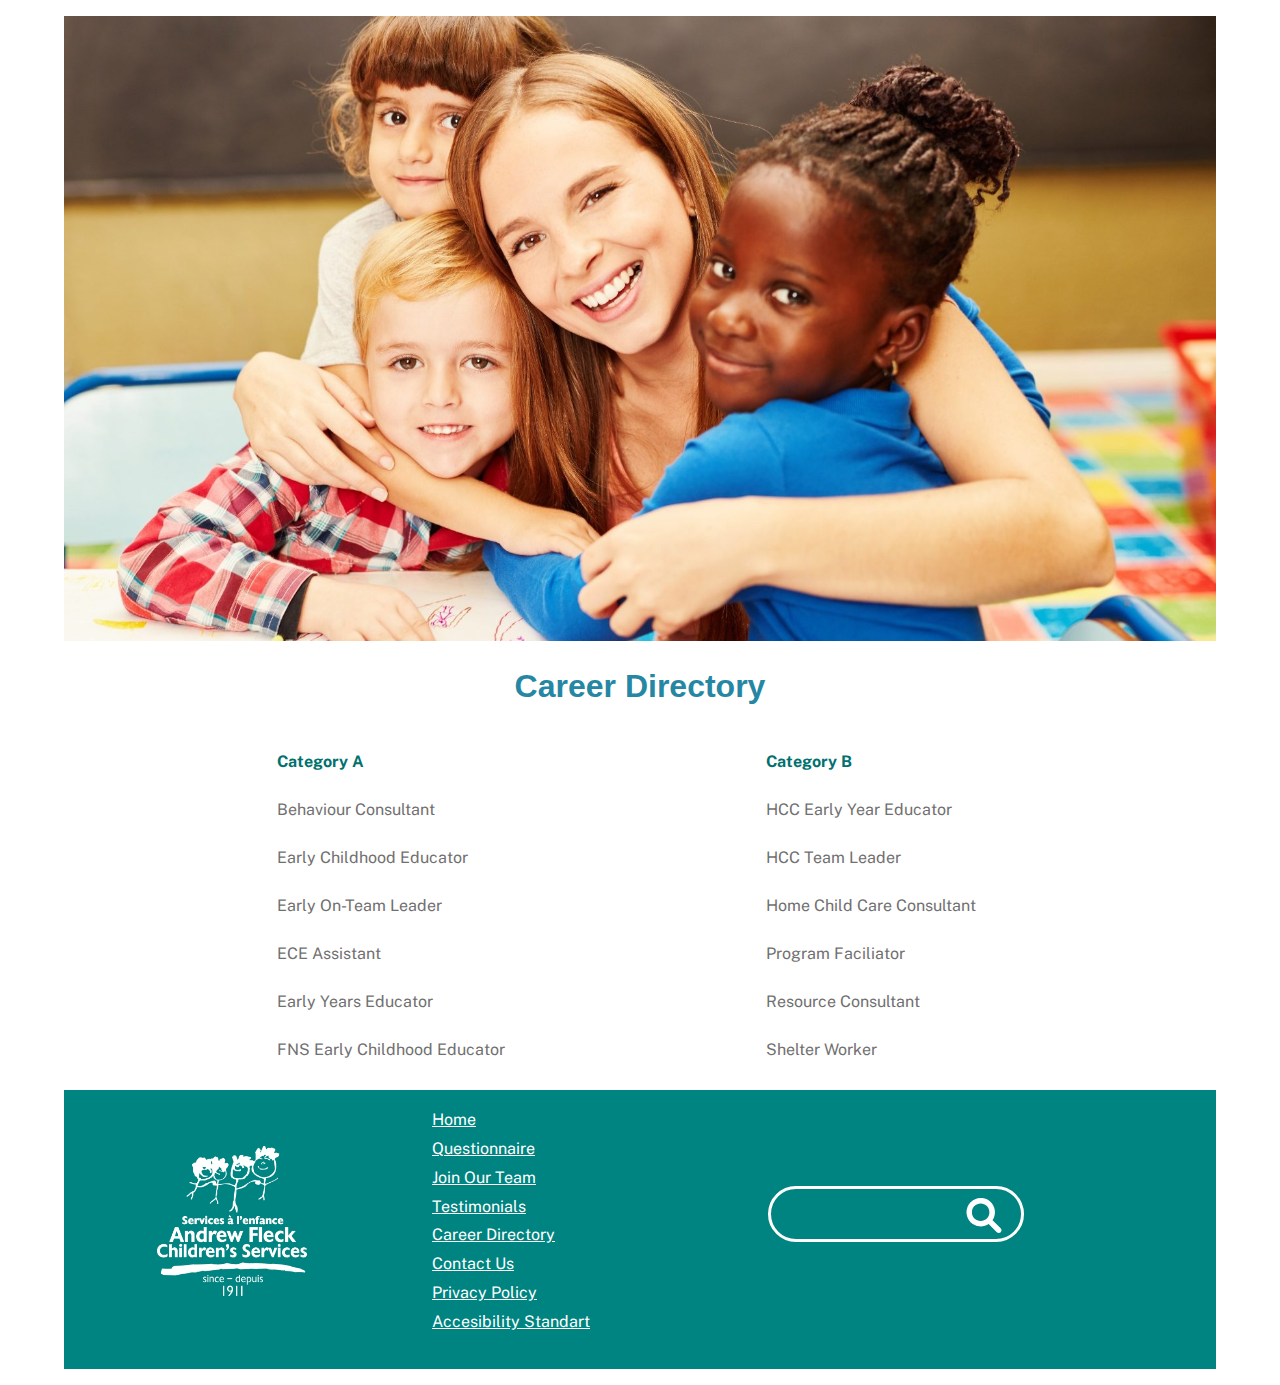
<file: Code/html/career-directory.html>
<!DOCTYPE html>
<html lang="en">
  <head>
    <meta charset="UTF-8" />
    <meta http-equiv="X-UA-Compatible" content="IE=edge" />
    <meta name="viewport" content="width=device-width, initial-scale=1.0" />
    <title>Main Page</title>
    <!-- linking Google font -->
    <link rel="preconnect" href="https://fonts.googleapis.com" />
    <link rel="preconnect" href="https://fonts.gstatic.com" crossorigin />
    <link
      href="https://fonts.googleapis.com/css2?family=Public+Sans:wght@400;700&display=swap"
      rel="stylesheet"
    />

    <!--linking stylesheet -->
    <link rel="stylesheet" href="../css/style.css" />
  </head>
  <body class="main-wrapper">
    <header>
      <img class="header-image" src="../assets/images/header-image.jpeg" />
    </header>
    <main>
        <h1>Career Directory</h1>
        <section class="career">
      <ul>
      <li class="green"><strong>Category A</strong></li>   
      <li>Behaviour Consultant</li>
      <li>Early Childhood Educator</li>
      <li>Early On-Team Leader</li>
      <li>ECE Assistant</li>
      <li>Early Years Educator</li>
      <li>FNS Early Childhood Educator</li>
      </ul>

      <ul>
        <li class="green"><strong>Category B</strong></li>   
        <li>HCC Early Year Educator</li>
        <li>HCC Team Leader</li>
        <li>Home Child Care Consultant</li>
        <li>Program Faciliator</li>
        <li>Resource Consultant</li>
        <li>Shelter Worker</li>
        </ul>
        
    </section>

    </main>
    <footer>
        <img class="logo" src="../assets/images/logo/logo1.png">
        <ul>
            <li><a href="#">Home</a></li>
            <li><a href="#">Questionnaire</a></li>
            <li><a href="#">Join Our Team</a></li>
            <li><a href="#">Testimonials</a></li>
            <li><a href="#">Career Directory</a></li>
            <li><a href="#">Contact Us</a></li>
            <li><a href="#">Privacy Policy</a></li>
            <li><a href="#">Accesibility Standart</a></li>
        </ul>
        <div class="search"><img src="../assets/images/icon/magnifying-glass-solid.svg" alt=""></div>
        </footer>
  </body>
</html>
</file>
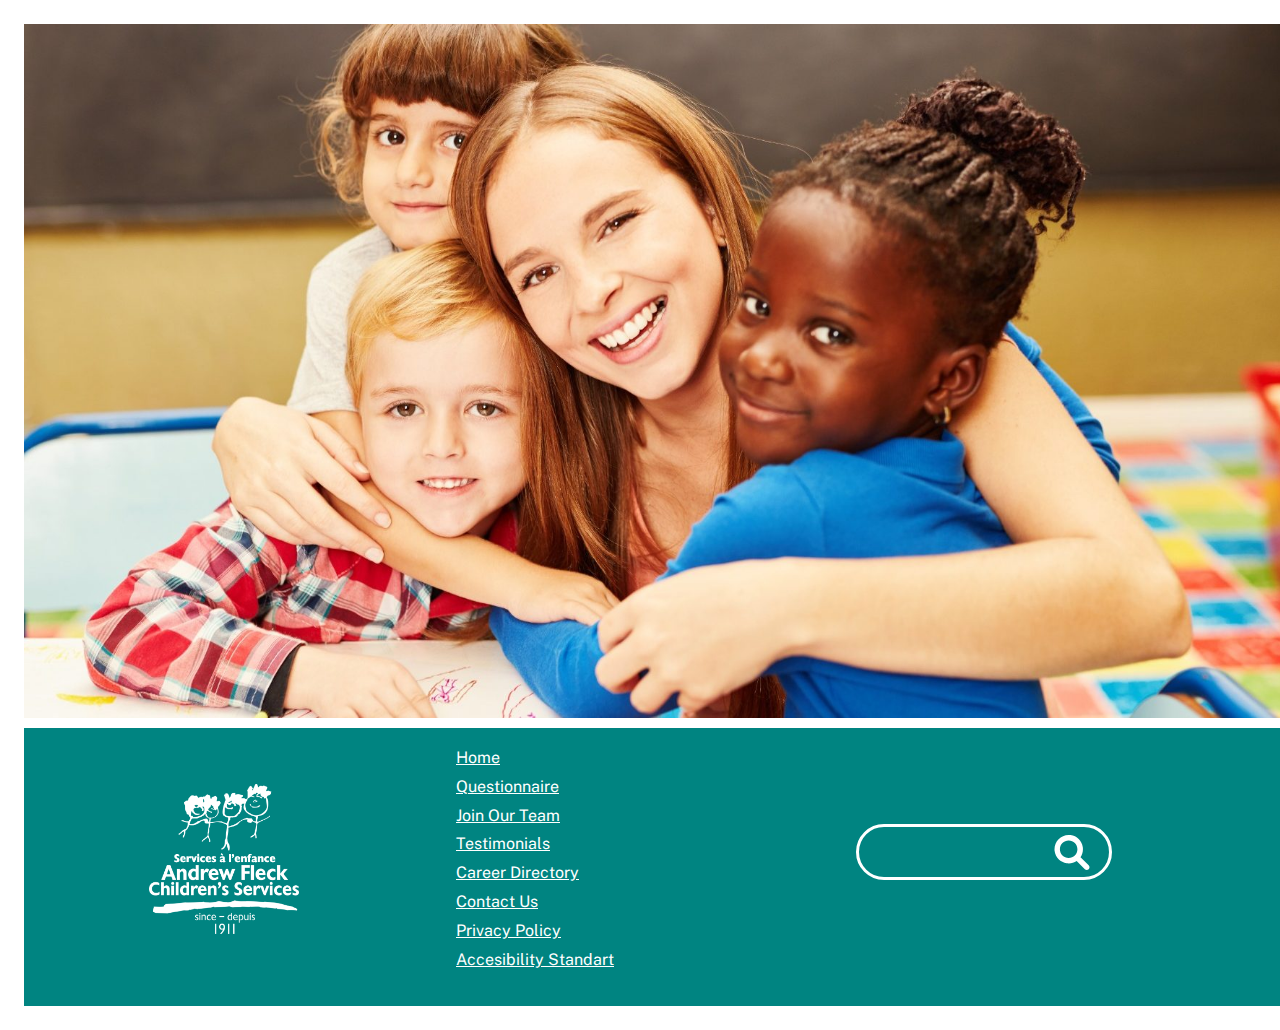
<file: Code/html/footer.html>
<!DOCTYPE html>
<html lang="en">
  <head>
    <meta charset="UTF-8" />
    <meta http-equiv="X-UA-Compatible" content="IE=edge" />
    <meta name="viewport" content="width=device-width, initial-scale=1.0" />
    <title>Footer</title>
    <!-- linking Google font -->
    <link rel="preconnect" href="https://fonts.googleapis.com" />
    <link rel="preconnect" href="https://fonts.gstatic.com" crossorigin />
    <link
      href="https://fonts.googleapis.com/css2?family=Public+Sans:wght@400;700&display=swap"
      rel="stylesheet"
    />

    <!--linking stylesheet -->
    <link rel="stylesheet" href="../css/style.css" />
  </head>
  <body>
    <header>
      <img class="header-image" src="../assets/images/header-image.jpeg" />
    </header>
    <main> </main>
    <footer>
    <img class="logo" src="../assets/images/logo/logo1.png">
    <ul>
        <li><a href="#">Home</a></li>
        <li><a href="#">Questionnaire</a></li>
        <li><a href="#">Join Our Team</a></li>
        <li><a href="#">Testimonials</a></li>
        <li><a href="#">Career Directory</a></li>
        <li><a href="#">Contact Us</a></li>
        <li><a href="#">Privacy Policy</a></li>
        <li><a href="#">Accesibility Standart</a></li>
    </ul>
    <div class="search"><img src="../assets/images/icon/magnifying-glass-solid.svg" alt=""></div>
    </footer>
    </body>
</html>
</file>
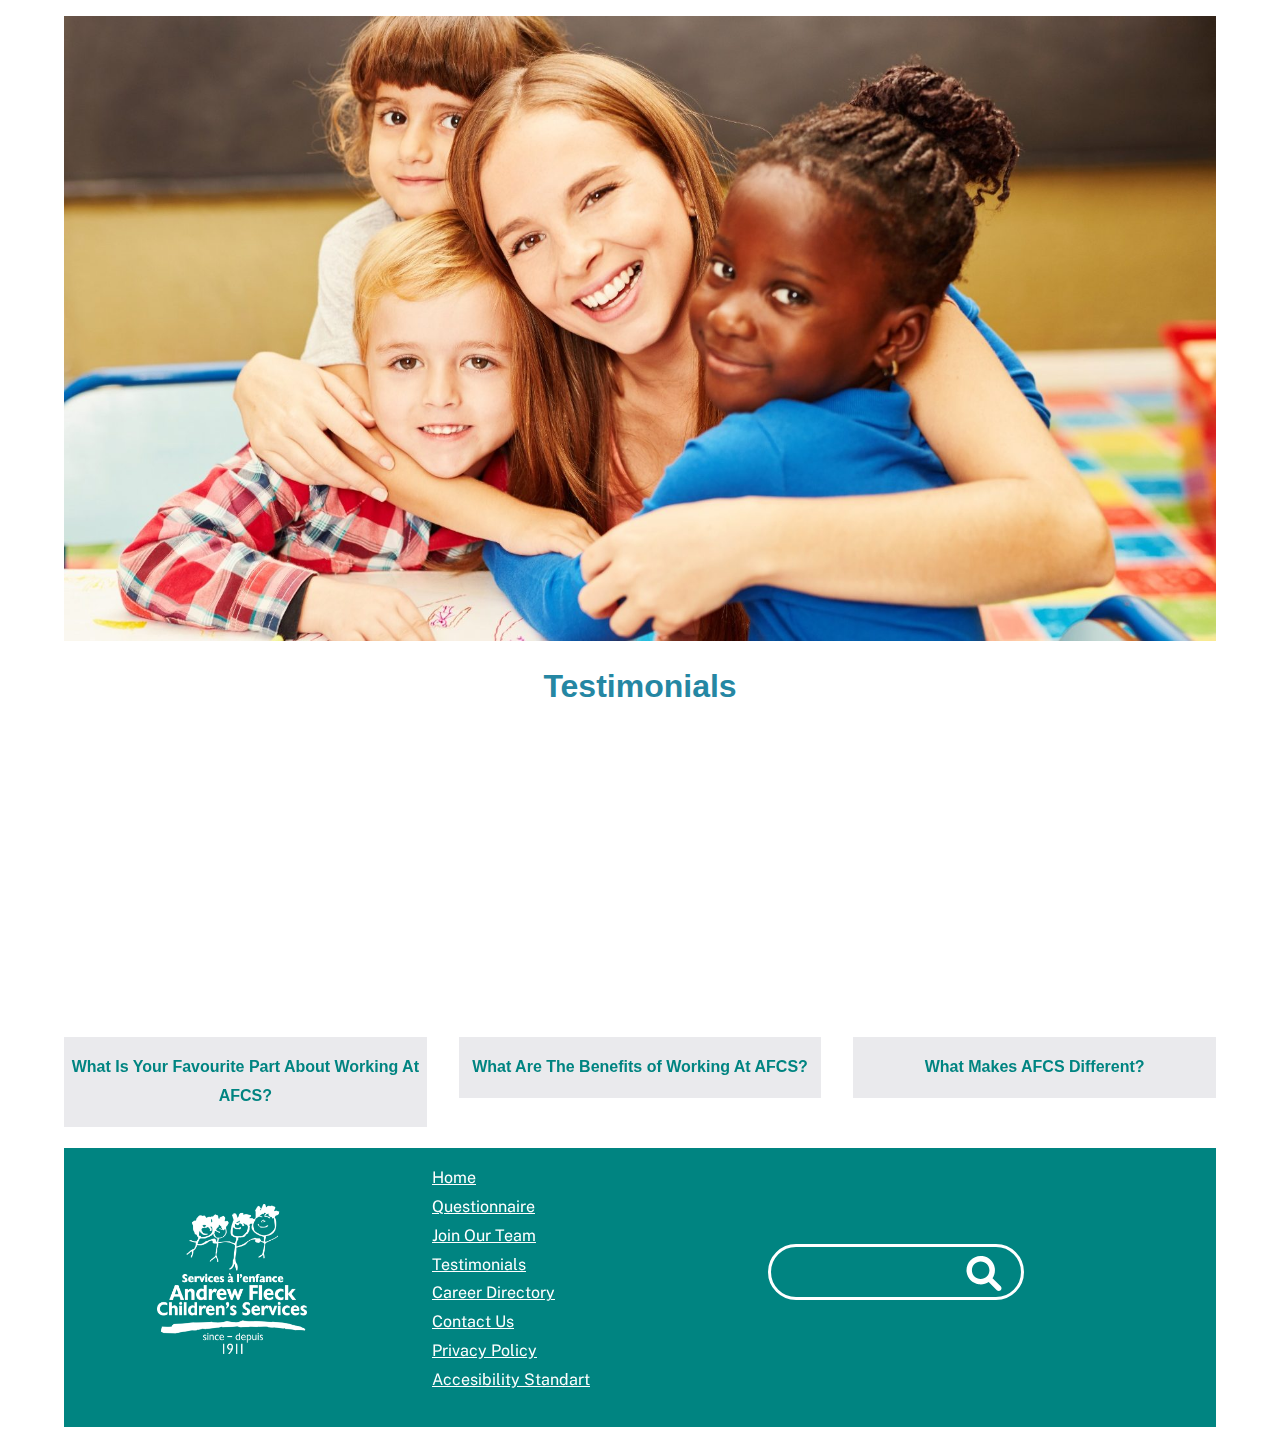
<file: Code/html/testimonial.html>
<!DOCTYPE html>
<html lang="en">
  <head>
    <meta charset="UTF-8" />
    <meta http-equiv="X-UA-Compatible" content="IE=edge" />
    <meta name="viewport" content="width=device-width, initial-scale=1.0" />
    <title>Testimonials Page</title>
    <!-- linking Google font -->
    <link rel="preconnect" href="https://fonts.googleapis.com" />
    <link rel="preconnect" href="https://fonts.gstatic.com" crossorigin />
    <link
      href="https://fonts.googleapis.com/css2?family=Public+Sans:wght@400;700&display=swap"
      rel="stylesheet"
    />

    <!--linking stylesheet -->
    <link rel="stylesheet" href="../css/style.css" />
  </head>
  <body class="main-wrapper">
    <header>
      <img class="header-image" src="../assets/images/header-image.jpeg" />
    </header>
    <main>
      <h1>Testimonials</h1>
      <section class="testimonials-section">
        <div class="testimonials-subsections">
          <iframe
            width="560"
            height="315"
            src="https://www.youtube.com/embed/xjxAx99M4eo"
            title="YouTube video player"
            frameborder="0"
            allow="accelerometer; autoplay; clipboard-write; encrypted-media; gyroscope; picture-in-picture"
            allowfullscreen
          ></iframe>
          <h4 class="job-title">
            What Is Your Favourite Part About Working At AFCS?
          </h4>
        </div>
        <div class="testimonials-subsections">
          <iframe
            width="560"
            height="315"
            src="https://www.youtube.com/embed/VtQNomsX3ak"
            title="YouTube video player"
            frameborder="0"
            allow="accelerometer; autoplay; clipboard-write; encrypted-media; gyroscope; picture-in-picture"
            allowfullscreen
          ></iframe>
          <h4 class="job-title">What Are The Benefits of Working At AFCS?</h4>
        </div>
        <div class="testimonials-subsections">
          <iframe
            width="560"
            height="315"
            src="https://www.youtube.com/embed/rvAH2vnGlbQ"
            title="YouTube video player"
            frameborder="0"
            allow="accelerometer; autoplay; clipboard-write; encrypted-media; gyroscope; picture-in-picture"
            allowfullscreen
          ></iframe>
          <h4 class="job-title">What Makes AFCS Different?</h4>
        </div>
      </section>
    </main>
    <footer>
      <img class="logo" src="../assets/images/logo/logo1.png">
      <ul>
          <li><a href="#">Home</a></li>
          <li><a href="#">Questionnaire</a></li>
          <li><a href="#">Join Our Team</a></li>
          <li><a href="#">Testimonials</a></li>
          <li><a href="#">Career Directory</a></li>
          <li><a href="#">Contact Us</a></li>
          <li><a href="#">Privacy Policy</a></li>
          <li><a href="#">Accesibility Standart</a></li>
      </ul>
      <div class="search"><img src="../assets/images/icon/magnifying-glass-solid.svg" alt=""></div>
      </footer>
  </body>
</html>
</file>
<file: Code/css/style.css>
/* 
Colour
body font = #707070
heading font = #2587A3
button color = #00716F
font on light grey area colour = #008481
grey box = #EAEAED
footer background = #008481

Font
Heading = Public Sans Bold
Body = Public Sans
*/

html {
  width: 100%;
  overflow-y: scroll;
  overflow-x: hidden;
  max-width: 100vw;
  min-width: 100vw;
  line-height: 1.8rem;
  background-color: #ffffff;
}

h1,
h2 {
  font-family: "Public Sans Bold", sans-serif;
  text-align: center;
  color: #2587a3;
}

h3,
h4 {
  font-family: "Public Sans Bold", sans-serif;
  text-align: left;
}

p,
li,
label,
input,
select,
textarea {
  font-size: 1rem;
  font-family: "Public Sans", sans-serif;
  color: #707070;
}

.main-wrapper {
  width: 90%;
  margin: 0 auto;
}

.header-image {
  width: 100%;
}

body {
  width: 100%;
  padding: 1rem;
}

/* Individual Blog Page */
.main-image {
  display: block;
  width: 22rem;
  margin: 0 auto;
}

.print-pdf-button {
  display: block;
  background-color: #00716f;
  color: #ffffff;
  padding: 0.5rem 1rem;
  margin: 0 auto;
  font-family: "Public Sans Bold", sans-serif;
  border-radius: 5px;
}

.similar-jobs-section img {
  width: 100%;
}

.similar-jobs-section .job-title {
  text-align: center;
  color: #008481;
  background-color: #eaeaed;
  padding: 1rem 0;
  margin-top: -0.6rem;
}

/* Landscape tablet and desktop */
/* similar to possibilities page */

/* Possibilities Page */
/* Landscape tablet and desktop */
@media only screen and (min-width: 48rem) {
  .similar-jobs-section {
    display: grid;
    grid-gap: 2rem;
    grid-template-areas: none;
    grid-template-columns: repeat(3, minmax(auto, 1fr));
  }
}



/* Testimonial Page */
iframe {
  width: 100%;
}

.testimonials-subsections .job-title {
  text-align: center;
  color: #008481;
  background-color: #eaeaed;
  padding: 1rem 0;
  margin-top: -0.6rem;
}

/* Career Page */

.career {
  line-height: 3rem;

}

.career ul li {
list-style: none;
}

.green {

color: #00716f;
}

/* Footer*/

footer {
background-color: #008481;
padding-bottom: 1rem;
}

footer img {
padding-top: 1rem;
display: block;
margin-left: auto;
margin-right: auto;
width: 100px;
height: 100px;
}

footer ul li {
  list-style: none;
}

footer ul li a {
margin: 0;
padding: 0;
display: block;
text-align: center;
color: white;
}

footer ul {
padding-left: 0;
padding-right: 0;
max-width: 100%;
}

.search {
display: block;
margin-left: auto;
margin-right: auto;
color: white;
border-style: solid;
width: 300px;
height: 50px;
border-radius: 35px;
}

.search img {
height: 35px;
margin-left: 70%;
margin-top: -3%;
}


/* End of Footer*/







/* Landscape tablet and desktop */
@media only screen and (min-width: 48rem) {
  iframe {
    width: 100%;
  }

  .testimonials-section {
    display: grid;
    grid-gap: 2rem;
    grid-template-areas: none;
    grid-template-columns: repeat(3, minmax(auto, 1fr));
  }

  footer {

    display: grid;
    grid-gap: 1rem;
    grid-template-areas: none;
    grid-template-columns: repeat(3, minmax(auto, 1fr));
  }

  .logo {
    margin-top: 2.5rem;
    width: 150px;
    height: 150px;
  }

  .search {
  width: 250px;
  margin-top: 6rem;
  margin-right: 4rem;
  }

  footer ul li a {
  margin-left: 1rem;
  text-align: left;
  
  }

  .search img {    
    margin-left: 65%;

  }

  .career{
      margin-left: 15%;
      display: grid;
      grid-template-columns: repeat(2, minmax(auto, 1fr));
    }
}


/* Landscape tablet and desktop */
@media only screen and (min-width: 68rem) {

  .search {
    margin-right: 12rem;
    
    }

}
</file>
